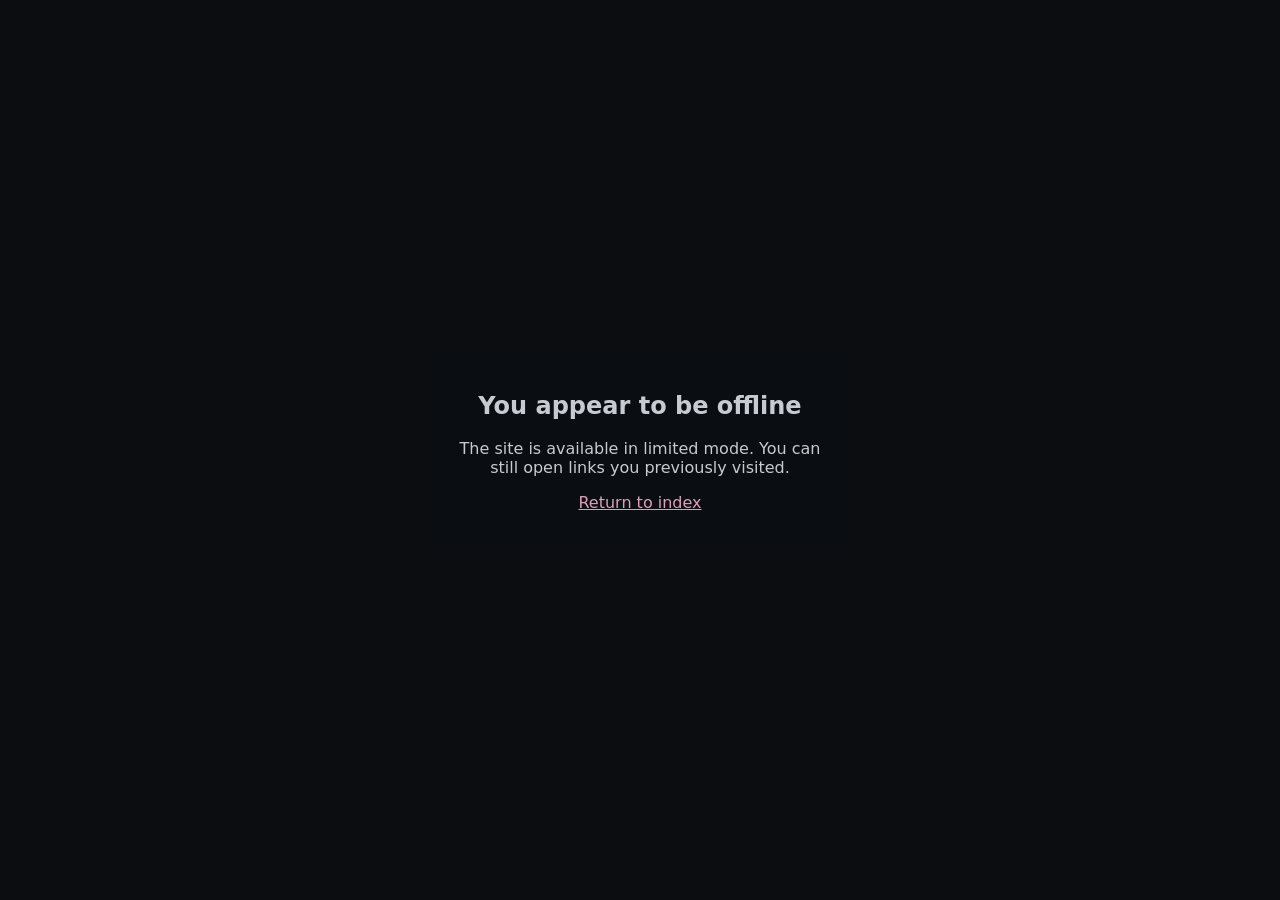
<file: offline.html>
<!doctype html>
<html lang="en">
<head>
  <meta charset="utf-8">
  <meta name="viewport" content="width=device-width,initial-scale=1">
  <title>Offline</title>
  <meta http-equiv="Content-Security-Policy" content="default-src 'self'; img-src 'self' https://icons.duckduckgo.com https: data:; script-src 'self'; style-src 'self'; font-src 'self'; connect-src 'self' https:; object-src 'none'; base-uri 'self'; frame-ancestors 'none'; form-action 'self';">
  <meta name="referrer" content="no-referrer">
  <meta http-equiv="Permissions-Policy" content="geolocation=(), microphone=(), camera=()">
  <link rel="stylesheet" href="assets/styles.css">
</head>
<body class="offline-body">
  <div class="card">
    <h2>You appear to be offline</h2>
    <p>The site is available in limited mode. You can still open links you previously visited.</p>
    <p><a href="index.html">Return to index</a></p>
  </div>
</body>
</html>
</file>
<file: assets/styles.css>
:root{
  --bg:#0b0d11;
  --bg-pos-1: 20% 10%;
  --bg-pos-2: 80% 80%;
  --bg-size-1: 10%;
  --bg-size-2: 12%;
  --card-bg: rgba(255,255,255,0.04);
  --muted: #98a0b3;
  --accent-1: #ff7aa2;
  --accent-2: #6be0ff;
  --glass: rgba(255,255,255,0.06);
  --radius: 12px;
}

/* Light theme variables (when html has data-theme="light") */
[data-theme="light"]{
  --bg: #f8fbff;
  --card-bg: rgba(10,16,24,0.03);
  --muted: #5b6b78;
  --accent-1: #2563eb;
  --accent-2: #0ea5a4;
  --glass: rgba(0,0,0,0.04);
}

*{box-sizing:border-box}
html,body{height:100%}
body{
  margin:0;
  font-family: Inter, system-ui, -apple-system, 'Segoe UI', Roboto, 'Helvetica Neue', Arial;
  background: linear-gradient(180deg,#071018 0%, var(--bg) 50%);
  color:var(--body-color, #e6eef8);
  -webkit-font-smoothing:antialiased;
  -moz-osx-font-smoothing:grayscale;
}

[data-theme="light"] body{ color: #081225; }

.floating-bg{
  position:fixed;inset:0;z-index:0;pointer-events:none;
  /* dynamic positions are controlled via CSS custom properties updated by JS */
  background-image: radial-gradient(ellipse at var(--bg-pos-1, 20% 10%), rgba(107,224,255,0.06), transparent var(--bg-size-1, 10%)), radial-gradient(ellipse at var(--bg-pos-2, 80% 80%), rgba(255,122,162,0.06), transparent var(--bg-size-2, 12%));
  mix-blend-mode:overlay;filter:blur(60px);opacity:0.95;
}

/* reduced-motion fallback: keep background static */
@media (prefers-reduced-motion: reduce){
  .floating-bg{animation:none;transition:none}
}

.topbar{position:fixed;left:16px;right:16px;top:16px;display:flex;justify-content:space-between;align-items:center;gap:12px;z-index:30}
.status-wrap{display:flex;align-items:center;gap:10px;background:var(--card-bg);padding:6px 10px;border-radius:10px;border:1px solid rgba(255,255,255,0.04)}
.status-dot{width:12px;height:12px;border-radius:50%;background:#ffb86b;box-shadow:0 6px 18px rgba(255,184,107,0.12);transition:all .2s}
.status-dot.status-online{background:#4ade80;box-shadow:0 8px 20px rgba(74,222,128,0.12)}
.status-dot.status-offline{background:#fb7185;box-shadow:0 8px 20px rgba(251,113,133,0.12)}
.status-text{font-size:0.9rem;color:var(--muted)}

.header-actions{display:flex;gap:8px;align-items:center}
.search{background:var(--card-bg);border:1px solid rgba(255,255,255,0.04);padding:8px 12px;border-radius:999px;color:inherit;min-width:200px;outline:none;transition:box-shadow .18s}
.search:focus{box-shadow:0 6px 30px rgba(11,13,17,0.6);}
.icon-btn{background:transparent;border:0;color:inherit;padding:6px 10px;border-radius:8px;cursor:pointer}

.container{max-width:1100px;margin:120px auto 80px;padding:0 20px;position:relative;z-index:1}
.hero{text-align:center;margin-bottom:28px}
.hero h1{font-size:2rem;margin:0 0 6px;color:var(--accent-1);letter-spacing:-0.02em}
.subtitle{color:var(--muted);margin:0}

.grid dl{display:grid;grid-template-columns:repeat(auto-fit,minmax(220px,1fr));gap:18px;margin:28px 0;padding:0}
.grid dt{list-style:none}
.grid a{display:flex;align-items:center;gap:12px;padding:14px;background:linear-gradient(180deg,rgba(255,255,255,0.02),rgba(255,255,255,0.01));border-radius:12px;border:1px solid rgba(255,255,255,0.04);text-decoration:none;color:inherit;transition:transform .28s cubic-bezier(.2,.9,.2,1),box-shadow .22s,background .22s,opacity .4s}
.grid a .site-icon{width:36px;height:36px;border-radius:8px;background:#fff;flex-shrink:0}
.grid a .site-title{font-weight:600}
.grid a:hover{transform:translateY(-8px) rotate(-0.6deg) scale(1.02);box-shadow:0 18px 40px rgba(2,6,23,0.6);background:linear-gradient(180deg,rgba(255,255,255,0.03),rgba(255,255,255,0.01))}

.settings{background:var(--card-bg);backdrop-filter: blur(8px);padding:12px;border-radius:10px;border:1px solid rgba(255,255,255,0.04);display:none;position:absolute;right:0;top:46px;min-width:220px;box-shadow:0 12px 28px rgba(2,6,23,0.5)}
.settings.show{display:block}
.settings label{display:flex;justify-content:space-between;align-items:center;padding:6px 0;color:var(--muted);font-size:0.95rem}

.toast-container{position:fixed;right:18px;bottom:18px;z-index:60}
.toast{background:#071018;color:#fff;padding:10px 14px;border-radius:10px;box-shadow:0 12px 30px rgba(2,6,23,0.6);margin-top:8px}

/* make links visible by default; observer adds subtle pop if available */
.grid a{opacity:1;transform-origin:center;will-change:transform,opacity}
.grid a.revealed{box-shadow:0 22px 46px rgba(2,6,23,0.5);transform:translateY(-6px) scale(1.01)}

/* focus styles for keyboard users */
.grid a:focus{outline:2px solid rgba(107,224,255,0.18);outline-offset:4px}
.grid a:focus .site-title{text-decoration:underline}

/* small screens */
@media (max-width:600px){
  .container{margin-top:90px;padding:0 12px}
  .search{min-width:120px}
  .hero h1{font-size:1.4rem}
}

/* reduced motion preference */
@media (prefers-reduced-motion:reduce){
  .grid a,.grid a.revealed{transition:none!important;animation:none!important}
  .floating-bg{filter:none}
}

.reduced-motion .grid a{transition:none}

.light-theme{display:none}
[data-theme="light"] .hero h1{color:var(--accent-2)}

/* small helper */
.site-title{display:inline-block}

/* Ping button for each site */
.ping-btn{display:inline-block;margin-top:8px;margin-left:6px;background:transparent;border:1px solid rgba(255,255,255,0.04);color:inherit;padding:6px 8px;border-radius:8px;cursor:pointer;font-size:0.85rem}
.ping-btn[disabled]{opacity:0.6;cursor:wait}

/* Accessibility panel shares settings styles */
.access-panel{right:40px;top:46px;min-width:260px}

/* When enabled, make focus outlines more visible for keyboard users */
.show-focus *:focus{outline:3px solid rgba(107,224,255,0.22);outline-offset:3px}

/* Offline page styles (moved from offline.html inline styles) */
.offline-body{font-family: system-ui, -apple-system, 'Segoe UI', Roboto, 'Helvetica Neue', Arial; background:#0b0d11; color:#c8cad1; display:flex; align-items:center; justify-content:center; height:100vh; margin:0}
.offline-body .card{background: rgba(10,13,18,0.85); padding:20px; border-radius:10px; text-align:center; max-width:420px}
.offline-body a{color:#df9ebd}

/* Mark sites that may be unavailable in the user's location */
.site-blocked{opacity:0.55;filter:grayscale(0.25);}
.site-badge{margin-left:auto;background:#ff6b6b;color:white;padding:4px 8px;border-radius:999px;font-size:0.78rem;font-weight:600;margin-right:6px}
.site-badge[title]{cursor:help}
</file>
